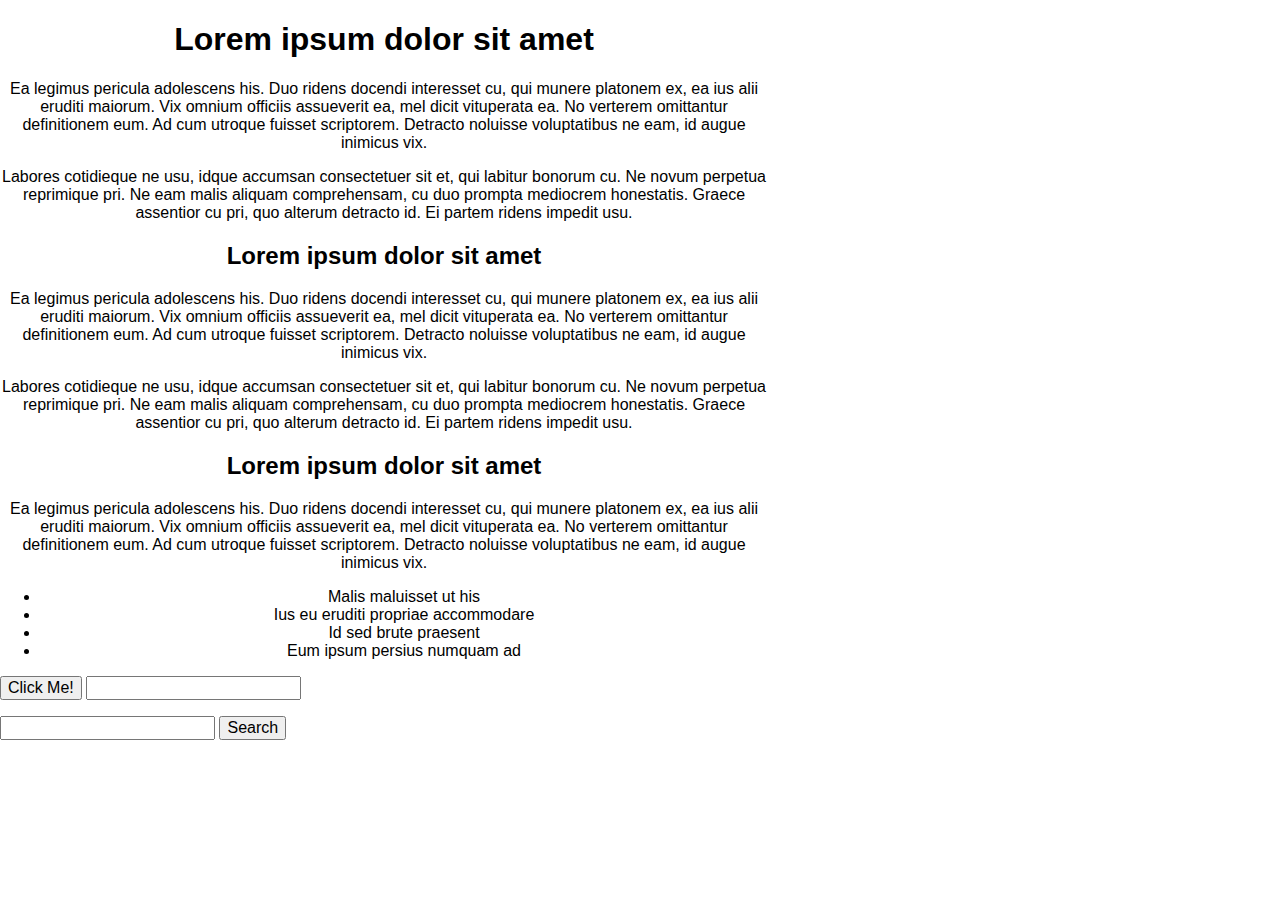
<file: 01-js-intro-and-jquery/index.html>
<!DOCTYPE html>
<html>
	<head>
		<meta charset="utf-8">
        <link href="normalize.css" rel="stylesheet">
		<link href="styles.css" rel="stylesheet">
		<title>Lorem ipsum dolor sit amet</title>
	</head>
	<body>
		<div id="left">
			<section>
				<h1>Lorem ipsum dolor sit amet</h1>
				<p>Ea legimus pericula adolescens his. Duo ridens docendi interesset cu, qui munere platonem ex, ea ius alii eruditi maiorum. Vix omnium officiis assueverit ea, mel dicit vituperata ea. No verterem omittantur definitionem eum. Ad cum utroque fuisset scriptorem. Detracto noluisse voluptatibus ne eam, id augue inimicus vix.</p>
				<p>Labores cotidieque ne usu, idque accumsan consectetuer sit et, qui labitur bonorum cu. Ne novum perpetua reprimique pri. Ne eam malis aliquam comprehensam, cu duo prompta mediocrem honestatis. Graece assentior cu pri, quo alterum detracto id. Ei partem ridens impedit usu.</p>
			</section>

			<section>
				<h2>Lorem ipsum dolor sit amet</h2>
				<p>Ea legimus pericula adolescens his. Duo ridens docendi interesset cu, qui munere platonem ex, ea ius alii eruditi maiorum. Vix omnium officiis assueverit ea, mel dicit vituperata ea. No verterem omittantur definitionem eum. Ad cum utroque fuisset scriptorem. Detracto noluisse voluptatibus ne eam, id augue inimicus vix.</p>
				<p>Labores cotidieque ne usu, idque accumsan consectetuer sit et, qui labitur bonorum cu. Ne novum perpetua reprimique pri. Ne eam malis aliquam comprehensam, cu duo prompta mediocrem honestatis. Graece assentior cu pri, quo alterum detracto id. Ei partem ridens impedit usu.</p>
			</section>

			<section>
				<h2>Lorem ipsum dolor sit amet</h2>
				<p>Ea legimus pericula adolescens his. Duo ridens docendi interesset cu, qui munere platonem ex, ea ius alii eruditi maiorum. Vix omnium officiis assueverit ea, mel dicit vituperata ea. No verterem omittantur definitionem eum. Ad cum utroque fuisset scriptorem. Detracto noluisse voluptatibus ne eam, id augue inimicus vix.</p>
				<ul>
					<li>Malis maluisset ut his</li>
					<li>Ius eu eruditi propriae accommodare</li>
					<li>Id sed brute praesent</li>
					<li>Eum ipsum persius numquam ad</li>
				</ul>
			</section>

			<section id="hidden">
				<p>Hello world</p>
			</section>

			<p>
				<button id="button" type="button">Click Me!</button>
				<input class="alias" type="text" />
			</p>

			<p>
			<input id="search_input" type="text" />
			<button id="search_button" type="button">Search</button>
			</p>

		</div>

		<div id="right">
		</div>

		<script src="http://ajax.aspnetcdn.com/ajax/jQuery/jquery-2.1.4.min.js"></script>

		<script>
			$(document).ready(function() {
				$("#hidden").fadeIn("slow", function() {
					$(".alias").focus();
					spotifySearch("The Rolling Stones");
				});
			});

			$("#button").click(function() {
				$.get("http://bootcamp.aws.af.cm/welcome/Emanuel")

					.done(function(data) {
						$("#hidden").text(data.response);
						highlight("Emanuel");
					})

					.fail(function(error) {
						$("#hidden").text("an error has occurred");
						$("#hidden").css('color', 'red');
					});
			});

			function highlight(searchTerm) {
				var rgxp = new RegExp(searchTerm, 'g');
				var repl = '<span class="highlight">' + searchTerm + '</span>';
				var html = $("#hidden").html();
				$("#hidden").html(html.replace(rgxp, repl));
			}

			String.prototype.replaceAll = function (find, replace) {
				var text = this;
				return text.replace(new RegExp(find.replace(/[-\/\\^$*+?.()|[\]{}]/g, '\\$&'), 'g'), replace);
			};

			function spotifySearch(searchTerm) {
				$.get("https://api.spotify.com/v1/search?q=artist:%22" + searchTerm.replaceAll(" ", "+") + "%22&type=album")

					.done(function(data) {
						console.log("Spotify search response:\n" + JSON.stringify(data));

						$("#right").empty();

						$.each(data.albums.items, function(index, album) {

							var $albumInfo = $("<div>", {class: "albumInfo"});
							$albumInfo.append($("<a>", {text: album.name, href: album.external_urls.spotify}));
							$albumInfo.append($("<p>", {text: "Type: " + album.type}));

							var $albumCover = $("<div>", {class: "albumCover"});
							$albumCover.append($("<img>", {src: album.images[0].url, width: 100, height: 100}));

							var $article = $("<article>");
							$article.append($albumCover);
							$article.append($albumInfo);
							$article.append($("<div>", {style: "clear:both"}));

								$("#right").append($article);
						});
					});
			}

			$("#search_button").click(function() {
				if ($("#search_input").val().length > 0) {
					spotifySearch($("#search_input").val());
				}
			});
		</script>
	</body>
</html>
</file>
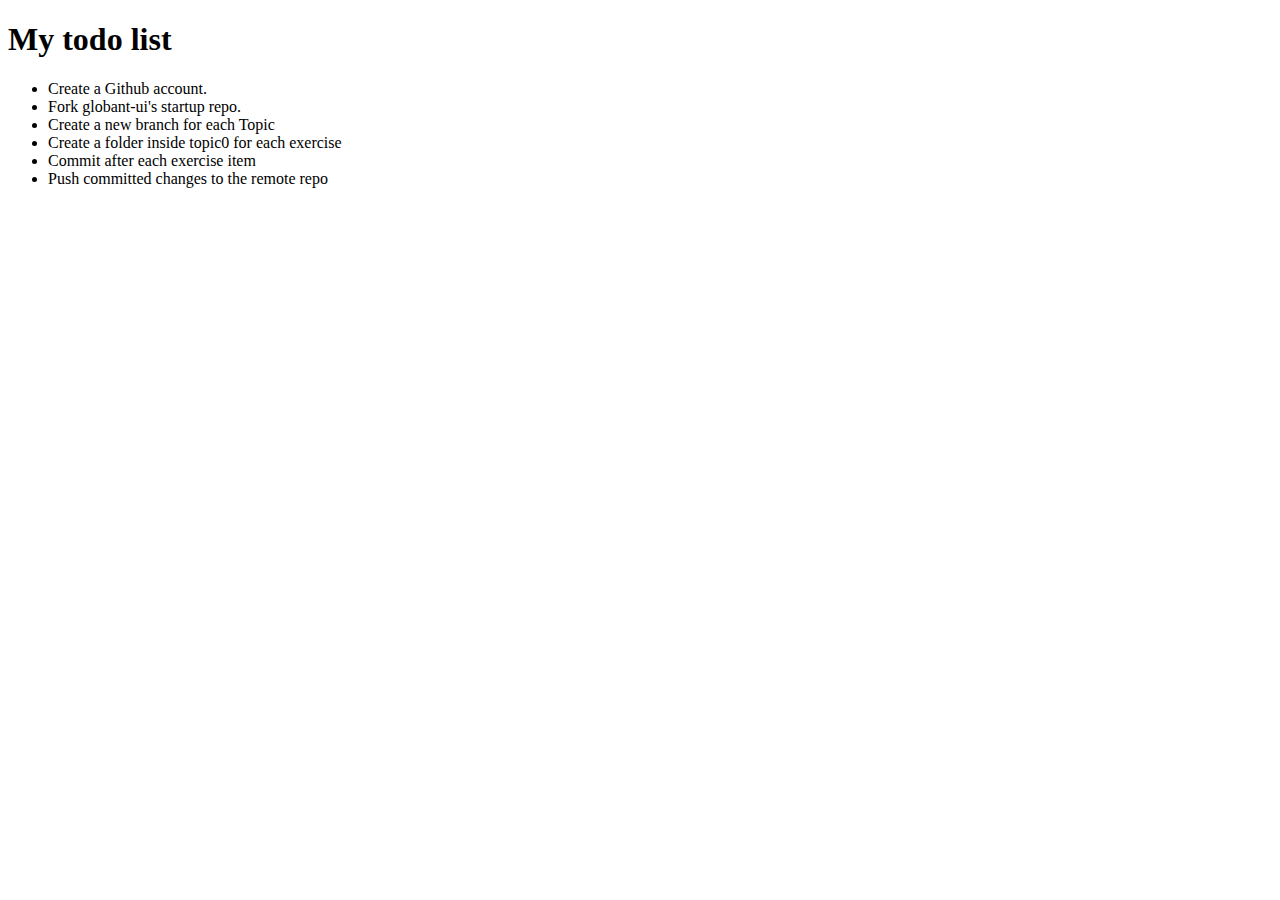
<file: 00-HTML-CSS-basics/01-The-Basics-of-HTML/index.html>
<!DOCTYPE html>
<html lang="en">
	<head>
		<meta charset="utf-8">
		<title>Hello world</title>
	</head>
	<body>
		<header>
			<h1>My todo list</h1>
		</header>
		<ul>
			<li>Create a Github account.</li>
			<li>Fork globant-ui's startup repo.</li>
			<li>Create a new branch for each Topic</li>
			<li>Create a folder inside topic0 for each exercise</li>
			<li>Commit after each exercise item</li>
			<li>Push committed changes to the remote repo</li>
		</ul>
	</body>
</html>
</file>
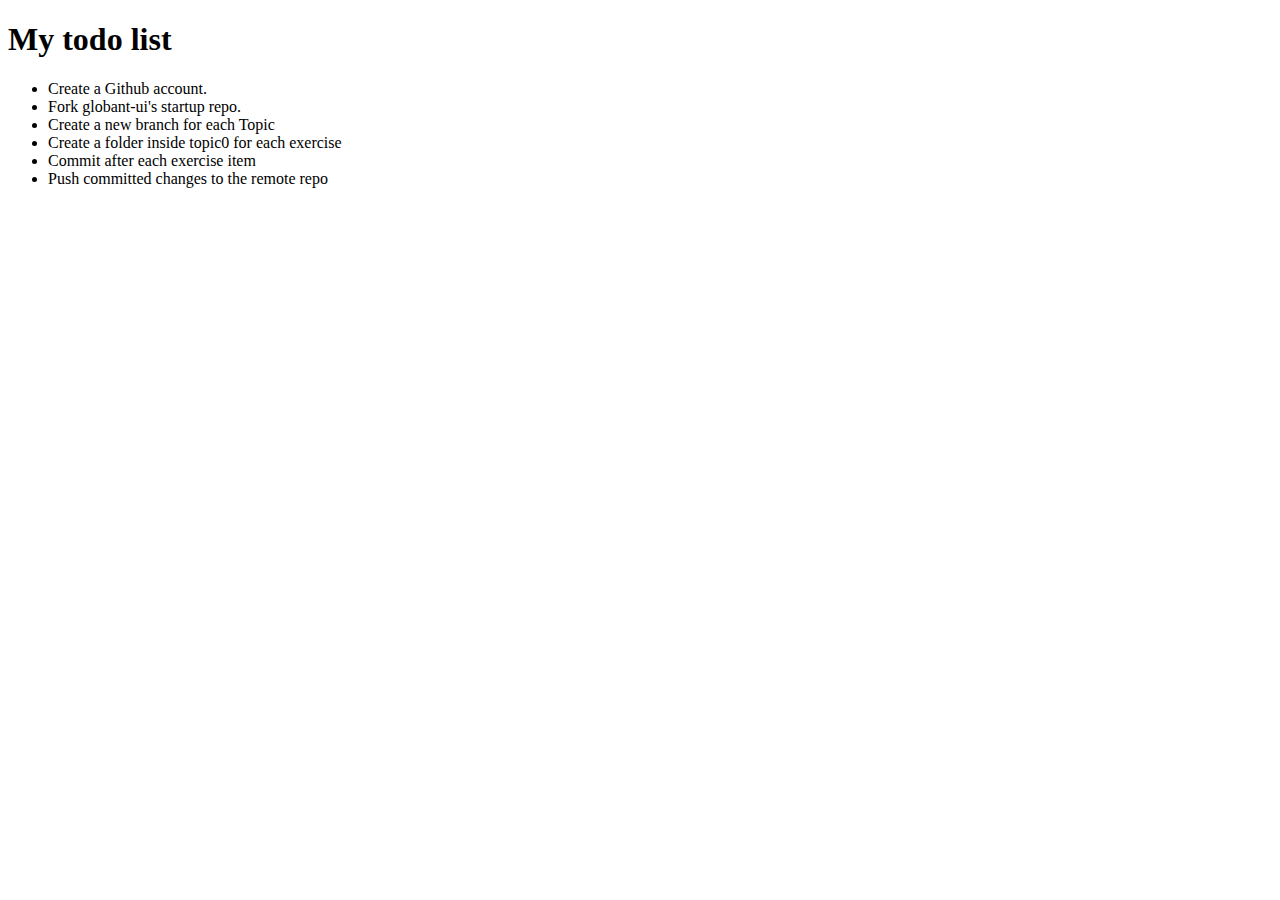
<file: 00-HTML-CSS-basics/02-Doctypes-and-Metatags/index.html>
<!DOCTYPE html>
<html lang="en">
	<head>
		<meta charset="utf-8">
		<meta name="viewport" content="width=device-width,initial-scale=1">
		<title>Hello world</title>
	</head>
	<body>
		<header>
			<h1>My todo list</h1>
		</header>
		<ul>
			<li>Create a Github account.</li>
			<li>Fork globant-ui's startup repo.</li>
			<li>Create a new branch for each Topic</li>
			<li>Create a folder inside topic0 for each exercise</li>
			<li>Commit after each exercise item</li>
			<li>Push committed changes to the remote repo</li>
		</ul>
	</body>
</html>
</file>
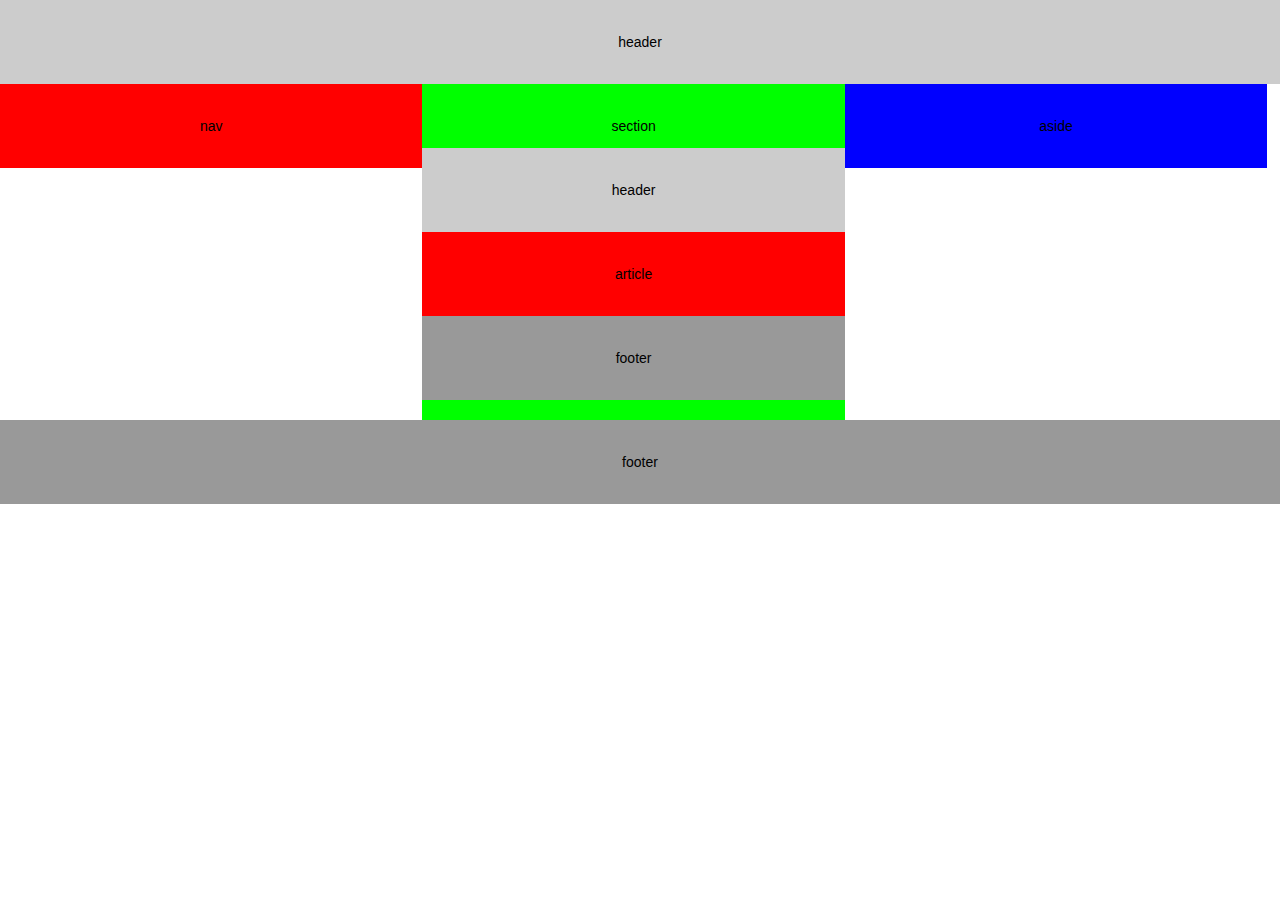
<file: 00-HTML-CSS-basics/03-CSS-basics/index.html>
<!doctype html>
<html class="no-js" lang="en">
    <head>
        <meta charset="utf-8">
        <link href="normalize.css" rel="stylesheet">
        <link href="styles.css" rel="stylesheet">
        <meta name="viewport" content="width=device-width, initial-scale=1">
    </head>
    <body>
        <header class="header">
            <p>header</p>
        </header>

        <nav class="navigation">
            <p>nav</p>
        </nav>

        <section class="content">
            <p>section</p>
            <header class="header">
            <p>header</p>
            </header>
            <article class="oh-no-inline-styles" style="background:red">
                <p>article</p>
            </article>
            <footer class="footer">
                <p>footer</p>
            </footer>
        </section>

        <aside class="sidebar">
            <p>aside</p>
        </aside>

        <footer class="footer">
            <p>footer</p>
        </footer>
    </body>
</html>
</file>
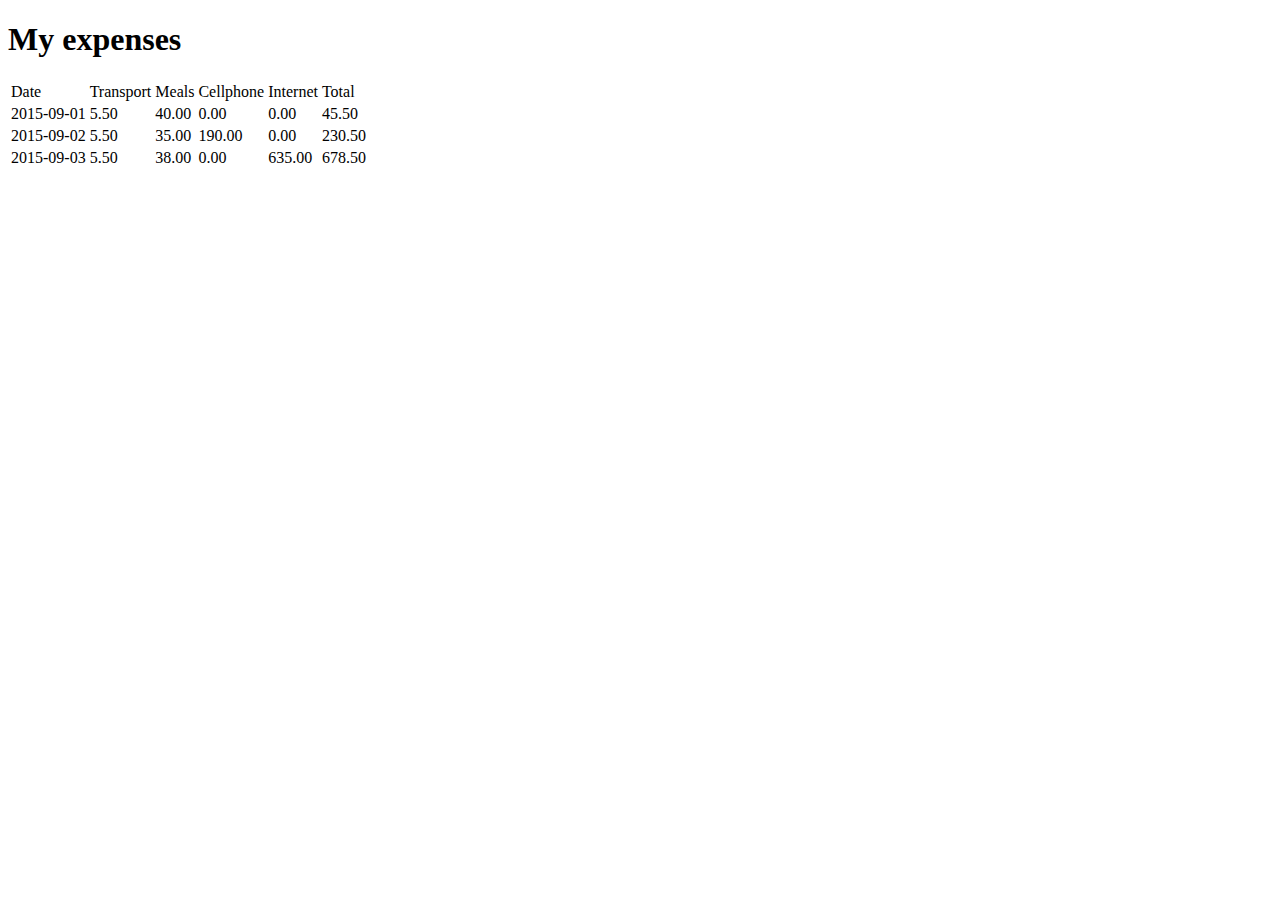
<file: 00-HTML-CSS-basics/01-The-Basics-of-HTML/expenses.html>
<!DOCTYPE html>
<html lang="en">
	<head>
		<meta charset="utf-8">
		<title>Hello world</title>
	</head>
	<body>
		<header>
			<h1>My expenses</h1>
		</header>
		<table>
			<tr>
				<td>Date</td>
				<td>Transport</td>
				<td>Meals</td>
				<td>Cellphone</td>
				<td>Internet</td>
				<td>Total</td>
			</tr>
			<tr>
				<td>2015-09-01</td>
				<td>5.50</td>
				<td>40.00</td>
				<td>0.00</td>
				<td>0.00</td>
				<td>45.50</td>
			</tr>
			<tr>
				<td>2015-09-02</td>
				<td>5.50</td>
				<td>35.00</td>
				<td>190.00</td>
				<td>0.00</td>
				<td>230.50</td>
			</tr>
			<tr>
				<td>2015-09-03</td>
				<td>5.50</td>
				<td>38.00</td>
				<td>0.00</td>
				<td>635.00</td>
				<td>678.50</td>
			</tr>
		</table>
	</body>
</html>
</file>
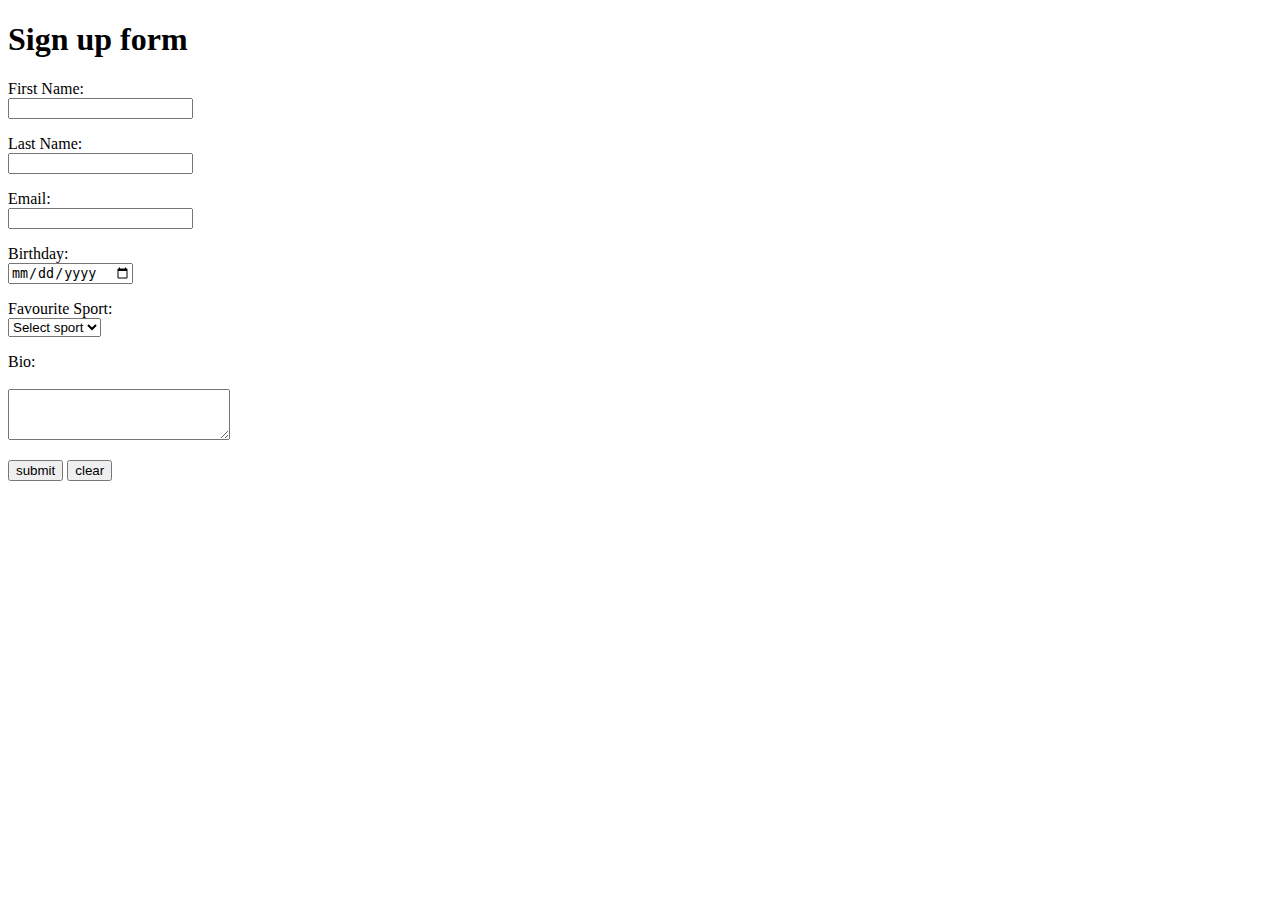
<file: 00-HTML-CSS-basics/01-The-Basics-of-HTML/form.html>
<!DOCTYPE html>
<html lang="en">
	<head>
		<meta charset="utf-8">
		<title>Sign up form</title>
		<style>
			label {
				display: block;
				width: 150px;
			}
		</style>
	</head>
	<body>
		<h1>Sign up form</h1>
		<form>
			<p>
				<label for="first_name">First Name:</label>
				<input type="text" name="first_name" id="first_name" value="" required />
			</p>

			<p>
				<label for="last_name">Last Name:</label>
				<input type="text" name="last_name" id="last_name" value="" required />
			</p>

			<p>
				<label for="email">Email:</label>
				<input type="email" name="email" id="email" value="" required />
			</p>
			
			<p>
				<label for="birthday">Birthday:</label>
				<input type="date" name="birthday" id="birthday" required />
			</p>
			
			<p>
				<label for="sport">Favourite Sport:</label>
				<select name="sport" id="sport" required >
					<option value="">Select sport</option>
					<option value="soccer">Soccer</option>
					<option value="basketball">Basketball</option>
					<option value="handball">Handball</option>
					<option value="volley">Volley</option>
					<option value="golf">Golf</option>
				</select>
			</p>
			
			<p>
				<label for="bio">Bio:</label><br/>
				<textarea name="bio" id="bio" cols="25" rows="3" required></textarea>
			</p>
			
			<p>
				<input type="submit" value="submit" />
				<input type="reset" value="clear" />
			</p>
		</form>
	</body>
</html>
</file>
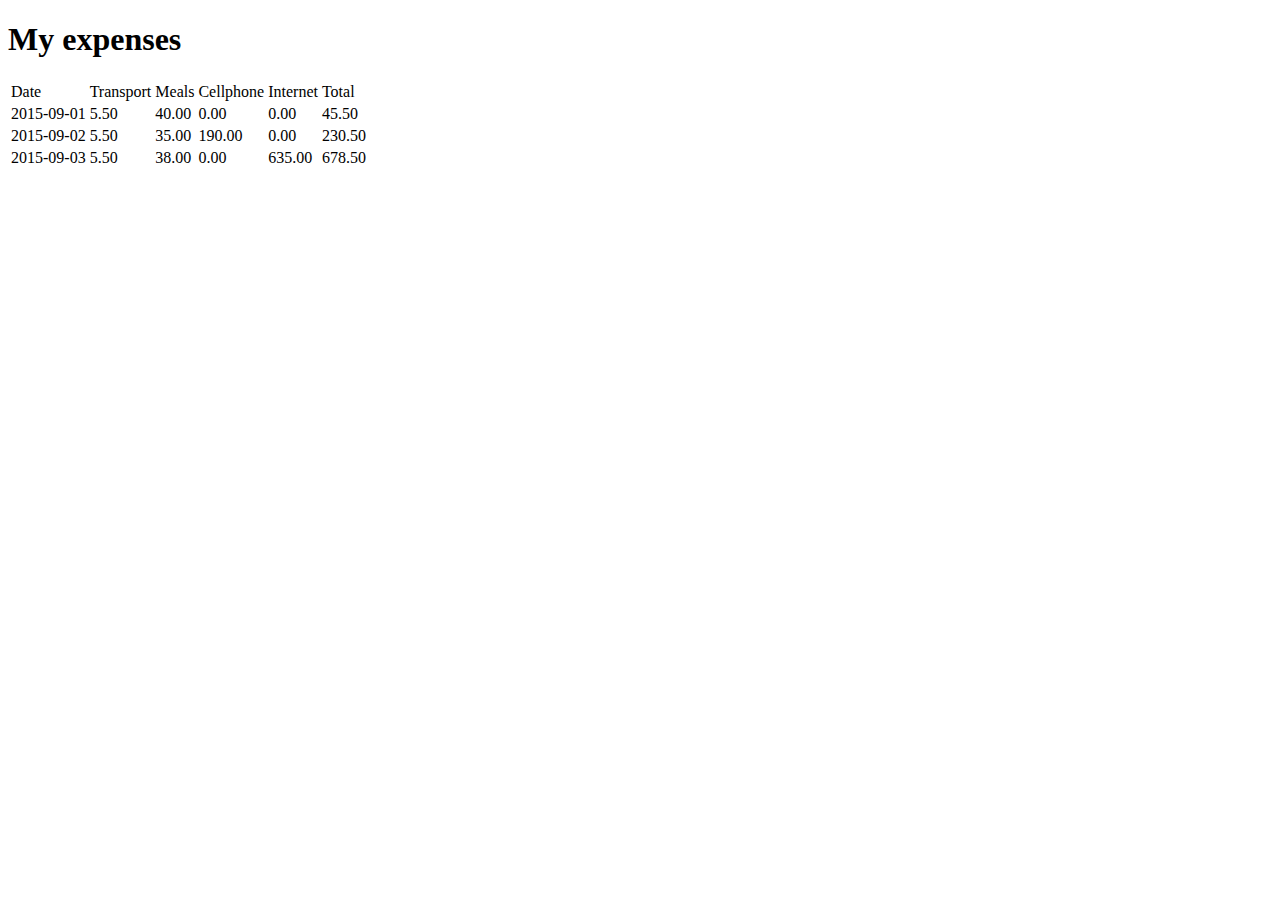
<file: 00-HTML-CSS-basics/02-Doctypes-and-Metatags/expenses.html>
<!DOCTYPE html>
<html lang="en">
	<head>
		<meta charset="utf-8">
		<meta name="viewport" content="width=device-width,initial-scale=1">
		<title>Hello world</title>
	</head>
	<body>
		<header>
			<h1>My expenses</h1>
		</header>
		<table>
			<tr>
				<td>Date</td>
				<td>Transport</td>
				<td>Meals</td>
				<td>Cellphone</td>
				<td>Internet</td>
				<td>Total</td>
			</tr>
			<tr>
				<td>2015-09-01</td>
				<td>5.50</td>
				<td>40.00</td>
				<td>0.00</td>
				<td>0.00</td>
				<td>45.50</td>
			</tr>
			<tr>
				<td>2015-09-02</td>
				<td>5.50</td>
				<td>35.00</td>
				<td>190.00</td>
				<td>0.00</td>
				<td>230.50</td>
			</tr>
			<tr>
				<td>2015-09-03</td>
				<td>5.50</td>
				<td>38.00</td>
				<td>0.00</td>
				<td>635.00</td>
				<td>678.50</td>
			</tr>
		</table>
	</body>
</html>
</file>
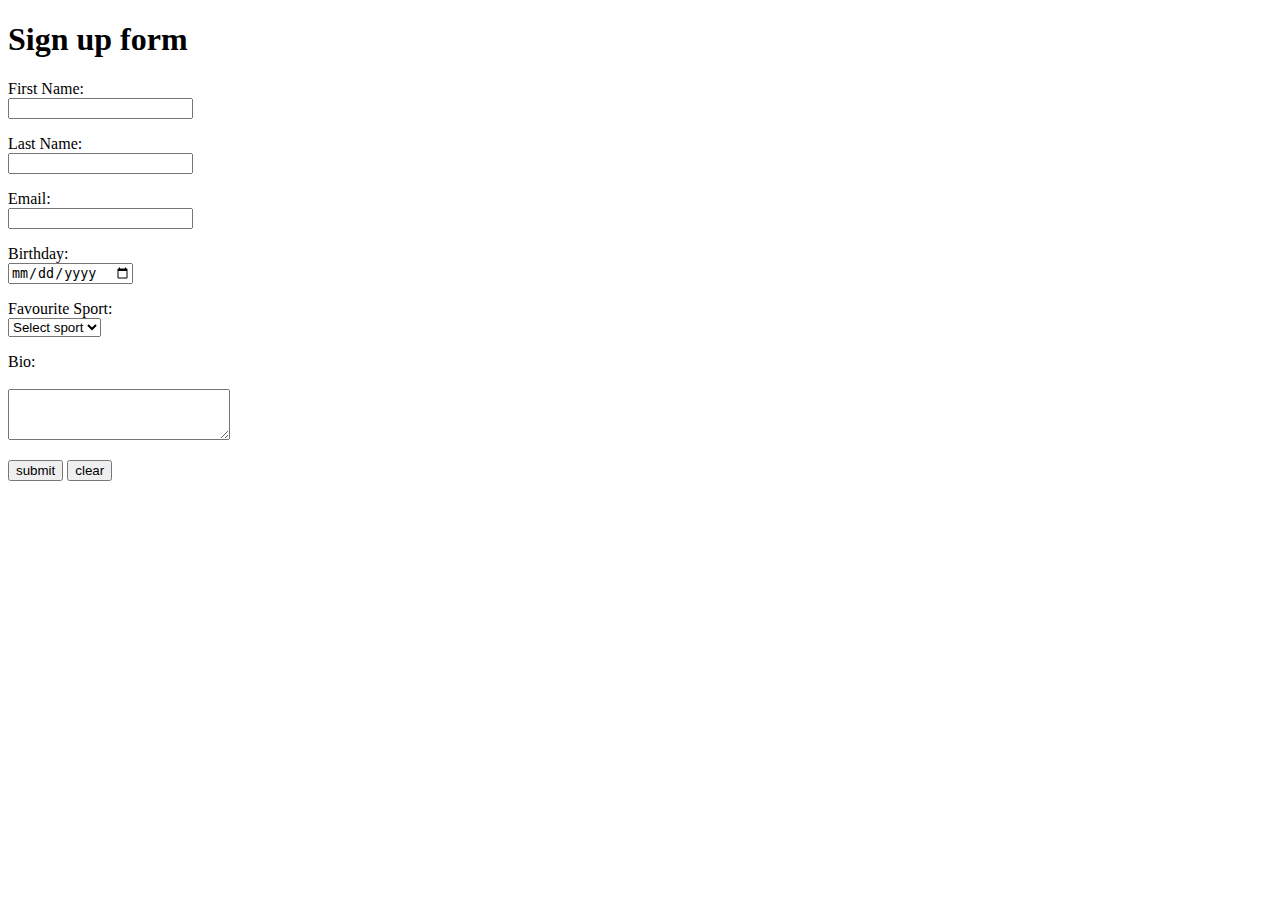
<file: 00-HTML-CSS-basics/02-Doctypes-and-Metatags/form.html>
<!DOCTYPE html>
<html lang="en">
	<head>
		<meta charset="utf-8">
		<meta name="viewport" content="width=device-width,initial-scale=1">
		<title>Sign up form</title>
		<style>
			label {
				display: block;
				width: 150px;
			}
		</style>
	</head>
	<body>
		<h1>Sign up form</h1>
		<form>
			<p>
				<label for="first_name">First Name:</label>
				<input type="text" name="first_name" id="first_name" value="" required />
			</p>

			<p>
				<label for="last_name">Last Name:</label>
				<input type="text" name="last_name" id="last_name" value="" required />
			</p>

			<p>
				<label for="email">Email:</label>
				<input type="email" name="email" id="email" value="" required />
			</p>
			
			<p>
				<label for="birthday">Birthday:</label>
				<input type="date" name="birthday" id="birthday" required />
			</p>
			
			<p>
				<label for="sport">Favourite Sport:</label>
				<select name="sport" id="sport" required >
					<option value="">Select sport</option>
					<option value="soccer">Soccer</option>
					<option value="basketball">Basketball</option>
					<option value="handball">Handball</option>
					<option value="volley">Volley</option>
					<option value="golf">Golf</option>
				</select>
			</p>
			
			<p>
				<label for="bio">Bio:</label><br/>
				<textarea name="bio" id="bio" cols="25" rows="3" required></textarea>
			</p>
			
			<p>
				<input type="submit" value="submit" />
				<input type="reset" value="clear" />
			</p>
		</form>
	</body>
</html>
</file>
<file: 01-js-intro-and-jquery/styles.css>
section {
	text-align: center;
}

#hidden {
	display: none;
}

.highlight {
	background-color: yellow;
}

#left, .albumInfo {
	float: left;
	width: 60%;
}

#right, .albumCover {
	float: left;
	width: 30%;
}

.albumInfo p  {
    line-height: 5px;
}
</file>
<file: 00-HTML-CSS-basics/03-CSS-basics/styles.css>
html {
	font-family: Arial;
	font-size: 14px;
	text-align: center;
}

header { 
	background-color: #CCC;
}

nav, section, aside {
	float:left;
	width: 33%;
}

header, nav, section, aside, footer, article {
	padding: 20px 0 20px 0;
}

nav {
	background-color: #F00;
}

section {
	background-color: #0F0;
}

aside {
	background-color: #00F;
}

footer {
	clear: both;
	background-color: #999;
}
</file>
